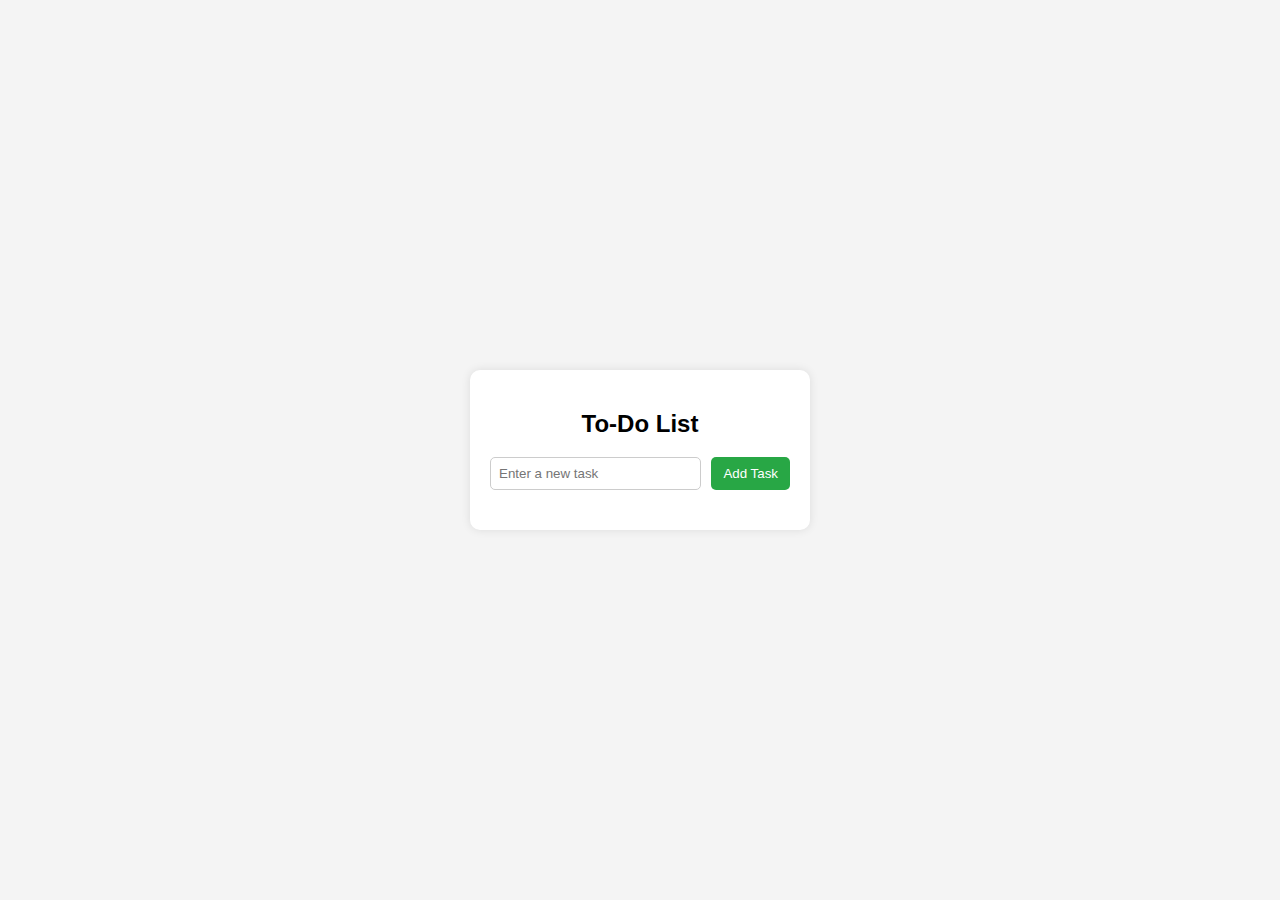
<file: html/index.html>
<!DOCTYPE html>
<html lang="en">
<head>
    <meta charset="UTF-8">
    <meta name="viewport" content="width=device-width, initial-scale=1.0">
    <title>To-Do List</title>
    <link rel="stylesheet" href="\css\styles.css">
</head>
<body>

    <div class="container">
        <h2>To-Do List</h2>
        <div class="input-container">
            <input type="text" id="taskInput" placeholder="Enter a new task">
            <button onclick="addTask()">Add Task</button>
        </div>
        <ul id="taskList"></ul>
    </div>

    <script src="\js\script.js"></script>
</body>
</html>
</file>
